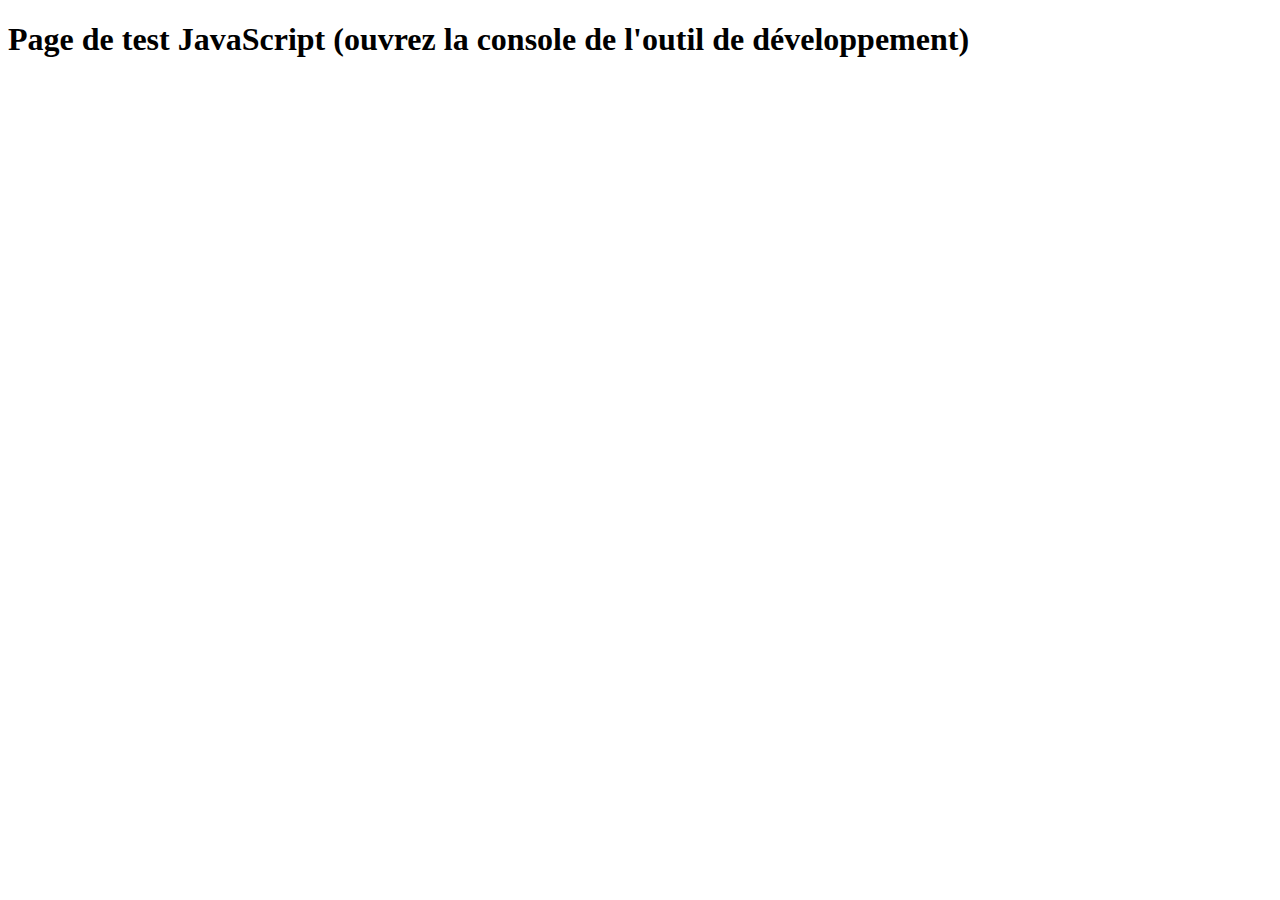
<file: E01/S02E01-decouverte-js-red-yannOclock/index.html>
<!DOCTYPE html>
<html lang="en">
<head>
    <meta charset="UTF-8">
    <meta http-equiv="X-UA-Compatible" content="IE=edge">
    <meta name="viewport" content="width=device-width, initial-scale=1.0">
    <title>Document</title>
</head>
<body>
    <h1>Page de test JavaScript (ouvrez la console de l'outil de développement)</h1>
    <!-- Grâce à la balise script on peut dire au navigateur que l'on va lui donner des instruction en JavaScript, lui va aller demander l'aide de son moteur JS d'interpretion, celui-ci va lire et exécuter le code rencontrer dans cette balise. -->
    <script>
        // Dans ce script on déclare et on assigne une valeur à une variable age. Lorsque le moteur lit cette instruction il va stocker en mémoire cette valeur rattaché a ce nom de variable. par conter si je fais rien d'aute je verrais rien du côté du navigateur au chargement de la page.

        /*Afin de dire au navigateur de ne plus interpréter une ligne d'instruction on peut le commenter. On le fait ici car on ne doit pas mettre de javascript dans le fichier HTML*/
        //let age = 33;

        // Afin d'avoir la certitude que mon code est bien interprété par le moteur JS du navigateur je dois avoir une action d'affichage. Dans l'instruction suivante je lui demande d'afficher la valeur de ma variable dans la console du navigateur.

        /* Je dois également commenter cette ligne sinon il me fera une erreur "age is not defined" qui veut dire que la variable age n'a pas été déclaré */
        //console.log(age);
    </script>
    <!-- Comme pour le CSS on evitera de mettre du javascript direment dans le HTML on préférera séparé les tomates et les carottes. On va devoir ce que l'on appelle : la spération des préoccupations (SoC : Separation of Concerns) -->
    <!-- on utilise un fichier particulier avec une extension .js pour y stocker notre JavaScript, et on appelera se fichier a peut prêt de la même façon que l'on appelait un fichier CSS -->
    <script src="./app.js"></script>
</body>
</html>
</file>
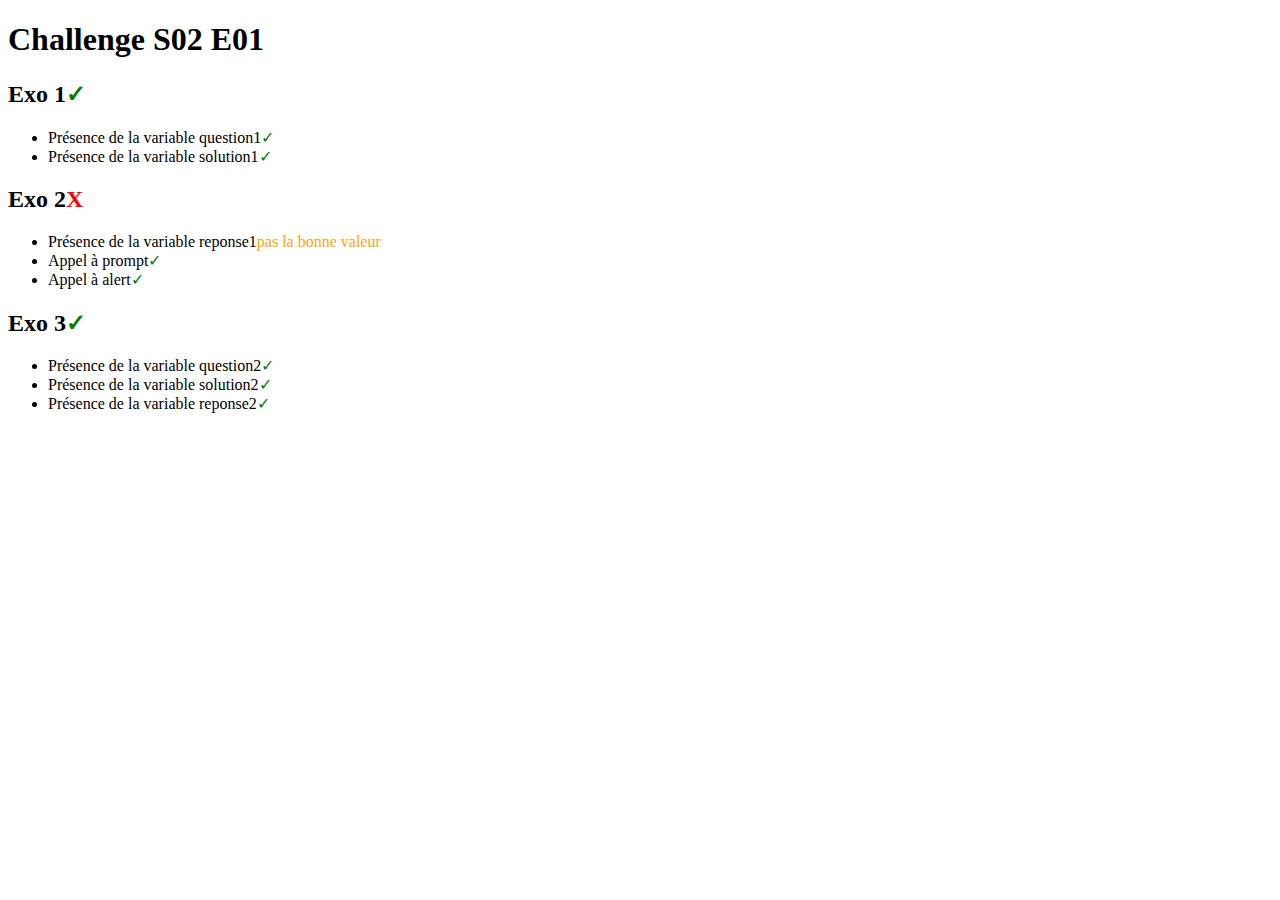
<file: E01/Challenge01/S02E01-Quizz-js-YvesCheung88/index.html>
<!DOCTYPE html>
<html lang="fr" dir="ltr">
  <head>
    <meta charset="utf-8">
    <title>Challence S02 E01 - Quizz</title>
  </head>
  <body>
    <header>
      <h1>Challenge S02 E01</h1>
    </header>

    <section id="exo1">
      <h2>Exo 1<span class="check"></span></h2>
      <div class="details">
        <ul>
          <li>Présence de la variable <quote>question1</quote><span id="check_1_1"></span></li>
          <li>Présence de la variable <quote>solution1</quote><span id="check_1_2"></span></li>
        </ul>
      </div>
    </section>

    <section id="exo2">
      <h2>Exo 2<span class="check"></span></h2>
      <div class="details">
        <ul>
          <li>Présence de la variable <quote>reponse1</quote><span id="check_2_0"></span></li>
          <li>Appel à <quote>prompt</quote><span id="check_2_1"></span></li>
          <li>Appel à <quote>alert</quote><span id="check_2_2"></span></li>
        </ul>
      </div>
    </section>

    <section id="exo3">
      <h2>Exo 3<span class="check"></span></h2>
      <div class="details">
        <ul>
          <li>Présence de la variable <quote>question2</quote><span id="check_3_0"></span></li>
          <li>Présence de la variable <quote>solution2</quote><span id="check_3_1"></span></li>
          <li>Présence de la variable <quote>reponse2</quote><span id="check_3_2"></span></li>
        </ul>

      </div>

    </section>
    
    <script src="js/check.js" charset="utf-8"></script>
    <script src="js/exos.js" charset="utf-8"></script>

  </body>
</html>
</file>
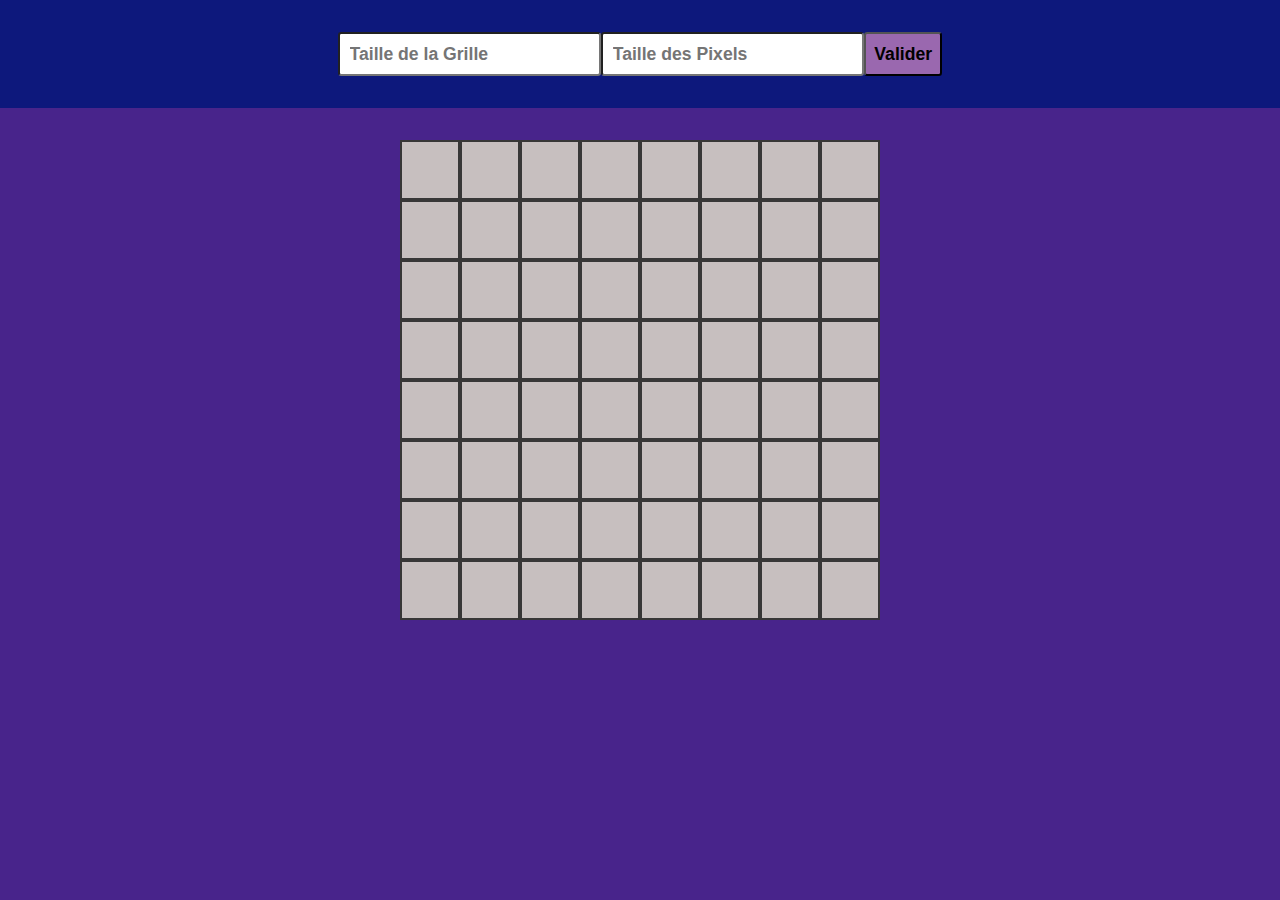
<file: E01/ChallengeDuo/S02E06-Atelier-Invader-YvesCheung88/html/invader.html>
<!DOCTYPE html>
<html lang="en">

<head>
  <meta charset="UTF-8">
  <meta name="viewport" content="width=device-width, initial-scale=1.0">
  <meta http-equiv="X-UA-Compatible" content="ie=edge">
  <title>Invader</title>
  <link rel="stylesheet" href="../css/reset.css">
  <link rel="stylesheet" href="../css/style.css">

</head>

<body>
  <header>

    <form id="userForm" class="configuration">
      <div>
        <label for="TailleGrille"><label>
            <input type="text" name="TailleGrille" placeholder="Taille de la Grille" id="TailleGrille">
      </div>
      <div>
        <label for="TaillePixels"><label>
            <input type="text" name="TaillePixels" placeholder="Taille des Pixels" id="TaillePixels">
      </div>
      <div>
        <label for="valider"><label>
            <input type="submit" id="valider" value="Valider">
      </div>
    </form>
  </header>

  <div id="invader" class="main"></div>
  <script src="../js/app.js"></script>
</body>

</html>
</file>
<file: E01/ChallengeDuo/S02E06-Atelier-Invader-YvesCheung88/css/style.css>
header {
    background-color: #0d187c;
    padding: 1rem;
    

}
body {
    background-color: rgb(72, 36, 139);
}


.configuration {
    display: flex;
    justify-content: center;
    margin: 1rem;
    

}
.main {
    display: flex;
    flex-wrap: wrap;
    justify-content: center;
    align-items: center;
    width: 480px ;
    margin: auto;
    margin-top: 2rem;
    
} 

input[type= "submit"] {
    padding: 0.6rem 0.5rem;
    font-weight: bold;
    font-size: 1.1rem;
    border-radius: 0.2rem;
    background-color: #9a68af;

}

.squareZone {
    background-color: rgb(199, 191, 191);
    border : 2px solid rgb(56, 55, 55);
    cursor: pointer;
}
.squareZone:hover {
    background-color: rgb(157, 152, 152);
    scale : 1.1;
}
input[type = "text"]{
    padding: 0.6rem;
    font-weight: bold;
    font-size: 1.1rem;
    border-radius: 0.2rem;

}
</file>
